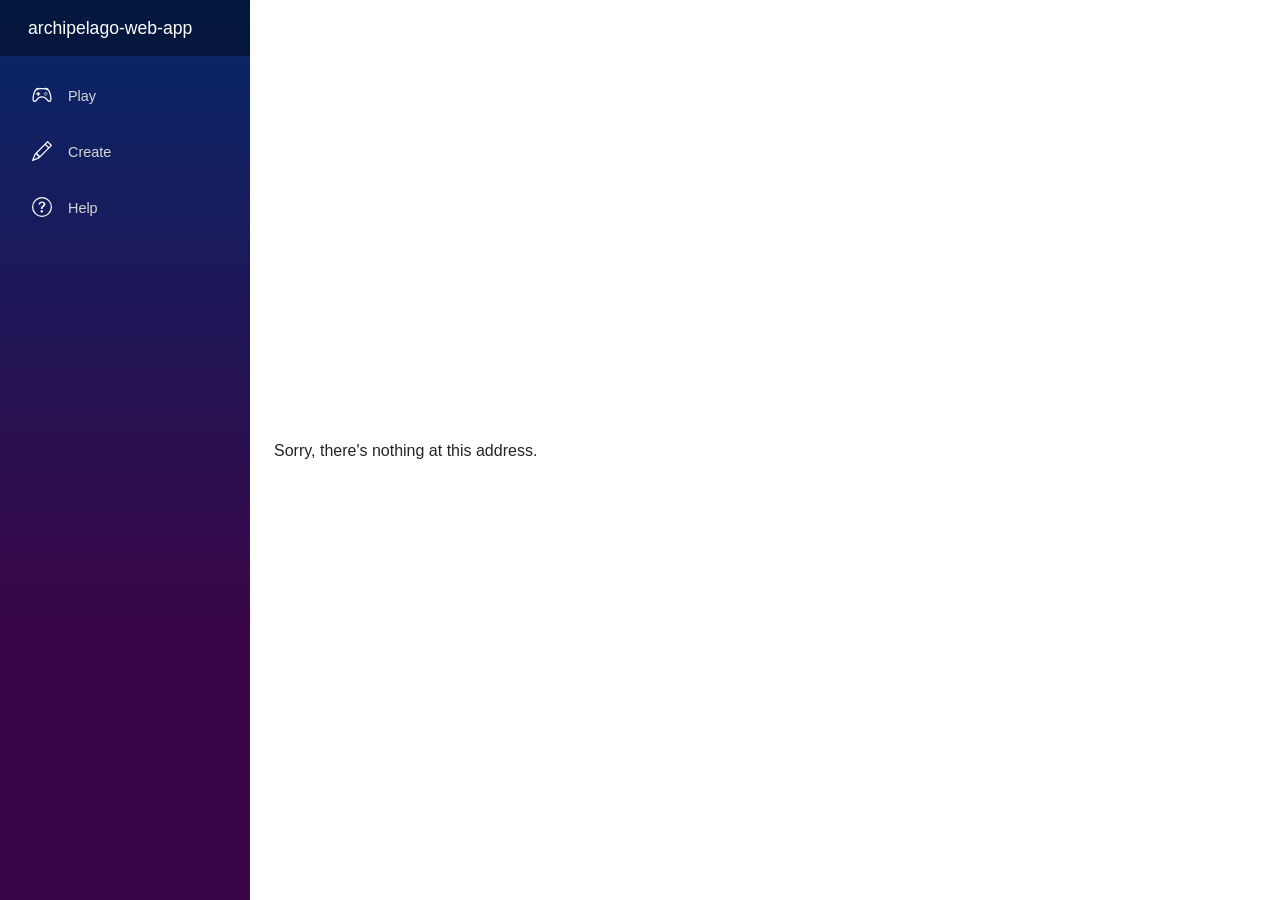
<file: archipelago-web-app/wwwroot/index.html>
<!DOCTYPE html>
<html lang="en">

<head>
    <meta charset="utf-8" />
    <meta name="viewport" content="width=device-width, initial-scale=1.0" />
    <title>archipelago-web-app</title>
    <base href="/" />
    <link rel="stylesheet" href="lib/bootstrap/dist/css/bootstrap.min.css" />
    <link rel="stylesheet" href="css/app.css" />
    <link rel="icon" type="image/png" href="favicon.png" />
    <link href="archipelago-web-app.styles.css" rel="stylesheet" />
    <link href="https://cdn.jsdelivr.net/npm/bootstrap-icons@1.13.1/font/bootstrap-icons.min.css" rel="stylesheet">
</head>

<body>
    <div id="app">
        <svg class="loading-progress">
            <circle r="40%" cx="50%" cy="50%" />
            <circle r="40%" cx="50%" cy="50%" />
        </svg>
        <div class="loading-progress-text"></div>
    </div>

    <div id="blazor-error-ui">
        An unhandled error has occurred.
        <a href="." class="reload">Reload</a>
        <span class="dismiss">🗙</span>
    </div>
    <script src="_framework/blazor.webassembly.js"></script>
</body>

</html>
</file>
<file: archipelago-web-app/wwwroot/css/app.css>
html, body {
    font-family: 'Helvetica Neue', Helvetica, Arial, sans-serif;
}

h1:focus {
    outline: none;
}

a, .btn-link {
    color: #0071c1;
}

.btn-primary {
    color: #fff;
    background-color: #1b6ec2;
    border-color: #1861ac;
}

.btn:focus, .btn:active:focus, .btn-link.nav-link:focus, .form-control:focus, .form-check-input:focus {
  box-shadow: 0 0 0 0.1rem white, 0 0 0 0.25rem #258cfb;
}

.content {
    padding-top: 1.1rem;
}

.valid.modified:not([type=checkbox]) {
    outline: 1px solid #26b050;
}

.invalid {
    outline: 1px solid red;
}

.validation-message {
    color: red;
}

#blazor-error-ui {
    color-scheme: light only;
    background: lightyellow;
    bottom: 0;
    box-shadow: 0 -1px 2px rgba(0, 0, 0, 0.2);
    box-sizing: border-box;
    display: none;
    left: 0;
    padding: 0.6rem 1.25rem 0.7rem 1.25rem;
    position: fixed;
    width: 100%;
    z-index: 1000;
}

    #blazor-error-ui .dismiss {
        cursor: pointer;
        position: absolute;
        right: 0.75rem;
        top: 0.5rem;
    }

.blazor-error-boundary {
    background: url([data-uri]) no-repeat 1rem/1.8rem, #b32121;
    padding: 1rem 1rem 1rem 3.7rem;
    color: white;
}

    .blazor-error-boundary::after {
        content: "An error has occurred."
    }

.loading-progress {
    position: relative;
    display: block;
    width: 8rem;
    height: 8rem;
    margin: 20vh auto 1rem auto;
}

    .loading-progress circle {
        fill: none;
        stroke: #e0e0e0;
        stroke-width: 0.6rem;
        transform-origin: 50% 50%;
        transform: rotate(-90deg);
    }

        .loading-progress circle:last-child {
            stroke: #1b6ec2;
            stroke-dasharray: calc(3.141 * var(--blazor-load-percentage, 0%) * 0.8), 500%;
            transition: stroke-dasharray 0.05s ease-in-out;
        }

.loading-progress-text {
    position: absolute;
    text-align: center;
    font-weight: bold;
    inset: calc(20vh + 3.25rem) 0 auto 0.2rem;
}

    .loading-progress-text:after {
        content: var(--blazor-load-percentage-text, "Loading");
    }

code {
    color: #c02d76;
}

.form-floating > .form-control-plaintext::placeholder, .form-floating > .form-control::placeholder {
    color: var(--bs-secondary-color);
    text-align: end;
}

.form-floating > .form-control-plaintext:focus::placeholder, .form-floating > .form-control:focus::placeholder {
    text-align: start;
}

.bi {
    display: inline-block;
    position: relative;
    width: 1.25rem;
    height: 1.25rem;
    top: -1px;
    background-size: cover;
}
</file>
